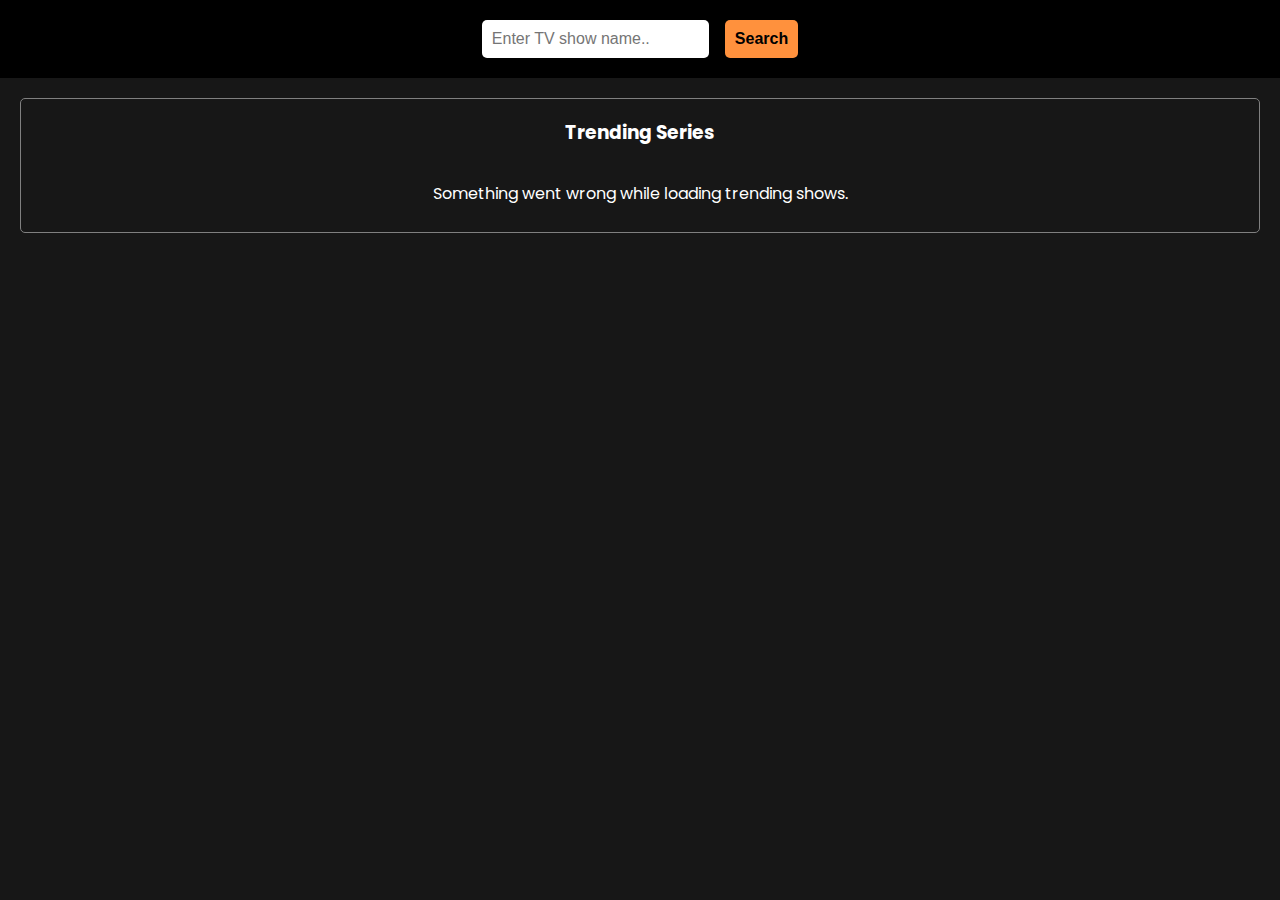
<file: index.html>
<!DOCTYPE html>
<html lang="en">
<head>
    <meta charset="UTF-8">
    <meta name="viewport" content="width=device-width, initial-scale=1.0">
    <title>TrackV</title>
    <link rel="preconnect" href="https://fonts.googleapis.com">
    <link rel="preconnect" href="https://fonts.gstatic.com" crossorigin>
    <link href="https://fonts.googleapis.com/css2?family=Poppins:ital,wght@0,100;0,200;0,300;0,400;0,500;0,600;0,700;0,800;0,900;1,100;1,200;1,300;1,400;1,500;1,600;1,700;1,800;1,900&display=swap" rel="stylesheet">
    <link rel="stylesheet" href="./styles/style.css">
</head>
<body>
    <header>
        <nav>
            <input type="text" id="query" placeholder="Enter TV show name.." />
            <button id="searchButton">Search</button>
        </nav>
    </header>
    <main>
        <div id="trending-series">
            <h3>Trending Series</h3>
            <section id="trending-container" class="container">
            </section>
        </div>

    </main>
</body>
<script src="./js/index.js"></script>
</html>
</file>
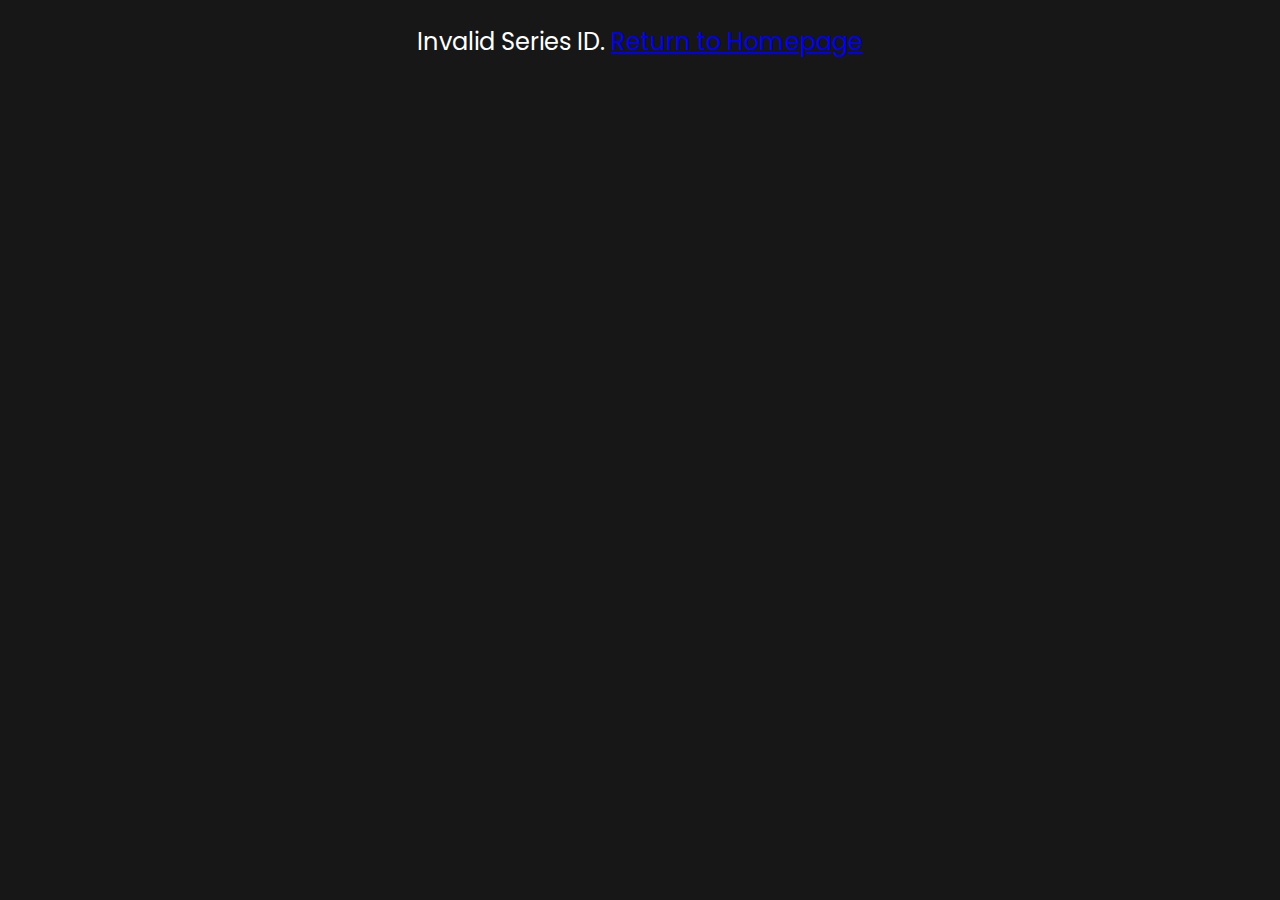
<file: html/details.html>
<!DOCTYPE html>
<html lang="en">
<head>
    <meta charset="UTF-8">
    <meta name="viewport" content="width=device-width, initial-scale=1.0">
    <title>TV Series Details</title>
    <link rel="preconnect" href="https://fonts.googleapis.com">
    <link rel="preconnect" href="https://fonts.gstatic.com" crossorigin>
    <link href="https://fonts.googleapis.com/css2?family=Poppins:ital,wght@0,100;0,200;0,300;0,400;0,500;0,600;0,700;0,800;0,900;1,100;1,200;1,300;1,400;1,500;1,600;1,700;1,800;1,900&display=swap" rel="stylesheet">
    <link rel="stylesheet" href="../styles/style.css">
</head>
<body>
    <header>
        <nav>
            <a href="https://drein100.github.io/serieshub/" class="nav-button">Main Page</a>
            <input type="text" id="query" placeholder="Enter TV show name.." />
            <button id="searchButton">Search</button>
        </nav>
    </header>
    <main>
        <section id="details">
            <div id="poster">
                <h1 id="seriesTitle"></h1>
                <div id="imageContainer">
                    <img id="seriesImage" src="" alt="Series Poster">
                </div>
                <p id="tagline" style="font-style: italic; font-size: 14px; margin: 10px 0 0 0; opacity: 0.5;"></p>
                <p id="genres" style="font-size: 14px; margin: 10px 0 0 0; opacity: 0.5; max-width: 50%; align-self: center;"></p>
                <h3>Seasons</h3>
                <select id="seasonsDropdown">
                    <option value="" disabled selected>Select a season</option>
                </select>
                <h3>Cast</h3>
                <div id="castContainer" class="cast-container"></div>
            </div>
            <div id="overview">
                <div id="overviewTitle" class="collapsible">
                    <span><span id="overviewIcon">➤</span> Overview</span>
                </div>
                <div id="overviewText" class="content active"></div>
                <div id="episodesContainer"></div>
            </div>
        </section>
    </main>
    <script src="../js/details.js"></script>
</body>
</html>
</file>
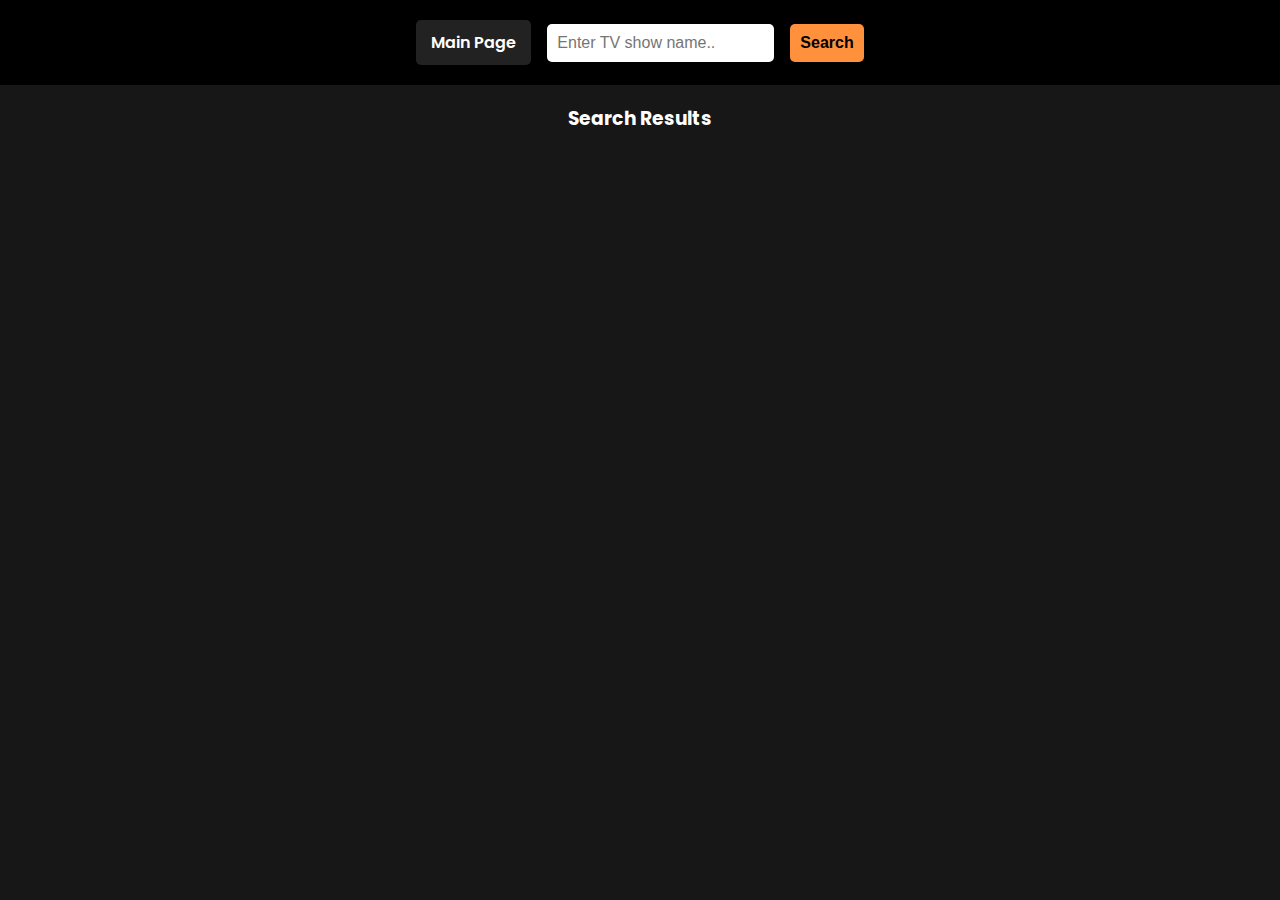
<file: html/search.html>
<!DOCTYPE html>
<html lang="en">
<head>
    <meta charset="UTF-8">
    <meta name="viewport" content="width=device-width, initial-scale=1.0">
    <title>Search Results</title>
    <link rel="preconnect" href="https://fonts.googleapis.com">
    <link rel="preconnect" href="https://fonts.gstatic.com" crossorigin>
    <link href="https://fonts.googleapis.com/css2?family=Poppins:ital,wght@0,100;0,200;0,300;0,400;0,500;0,600;0,700;0,800;0,900;1,100;1,200;1,300;1,400;1,500;1,600;1,700;1,800;1,900&display=swap" rel="stylesheet">
    <link rel="stylesheet" href="../styles/style.css">
</head>
<body>
    <header>
        <nav>
            <a href="https://drein100.github.io/serieshub/" class="nav-button">Main Page</a>
            <input type="text" id="query" placeholder="Enter TV show name.." />
            <button id="searchButton">Search</button>
        </nav>
    </header>
    <main>
        <h3 style="text-align: center;">Search Results</h3>
        <section id="results-container" class="container">
        </section>
    </main>
</body>
<script src="../js/search.js"></script>
</html>
</file>
<file: styles/style.css>
body {
    margin: 0;
    padding: 0;
    background-color: rgb(23, 23, 23);
    color: white;
    font-family: "Poppins", serif;
    box-sizing: border-box;
}
header {
    background-color: rgb(0, 0, 0);
    padding: 20px;
    display: flex;
    justify-content: center;
    align-items: center;
    gap: 1rem; 
}

header nav {
    display: flex;
    align-items: center;
    gap: 1rem;
}

header nav input,
header nav button,
header nav .nav-button {
    padding: 10px;
    border-radius: 5px;
    border-style: none;
    font-size: 1rem;
}

header nav button {
    cursor: pointer;
    background-color: rgb(255, 145, 61);
    font-weight: 600;
}

header nav button:hover {
    background-color: rgb(255, 157, 83);
}

header nav .nav-button {
    text-decoration: none;
    color: white;
    background-color: rgb(34, 34, 34);
    font-weight: 600;
    text-align: center;
    padding: 10px 15px;
    transition: background-color 0.3s ease;
}

header nav .nav-button:hover {
    background-color: rgb(255, 145, 61);
}
#trending-series {
    text-align: center;
    border: 1px solid grey;
    margin: 20px;
    border-radius: 5px;
}
.container {
    display: grid;
    grid-template-columns: repeat(auto-fit, minmax(128px, 1fr));
    gap: 1rem;
    margin: 10px 5rem;
}
.card {
    display: flex;
    flex-direction: column;
    align-items: center;
    margin: 0 3rem;
}
img {
    height: 12rem;
    width: 8rem;
    border-radius: 5px;
    transition: all 0.3 ease-in-out;
    border: 3px solid grey;
}
img:hover {
    border: 3px solid rgb(0, 255, 38);
}
.cardBaslik {
    margin-bottom: 10px;
    font-weight: 600;
    text-align: center;
    width: 128px;
    white-space: nowrap;
    overflow: hidden;
    text-overflow: ellipsis; 
    font-size: 0.8rem;
}
/* DETAILS HTML */
#details {
    display: flex;
    justify-content: space-between;
}
#poster {
    display: flex;
    flex-direction: column;
    align-content: center;
    text-align: center;
    margin-left: 1.5rem;
}
#seriesTitle {font-weight: 800;}
#seriesImage {height: 18rem; width: 12rem; border: 1px solid grey;} 

#overview {
    margin-top: 1.5rem;
    min-width: 70%;
    max-width: 70%;

}
#overviewTitle {
    font-weight: 700;
    cursor: pointer;
    margin: 10px 0;
}

.content {
    display: none; 
    color: #aaa;
    font-size: 0.9rem;
}
.active {display: block;}

#overviewIcon {
    transform: rotateY(90deg);
    transition: transform 0.3s ease;
    padding-right: 10px;
}

.down {transform: rotateY(90deg);}

.episode {
    display: flex;
    flex-direction: column;
    gap: 15px;
    margin: 1.5rem 0;
    border-bottom: 1px solid #333;
    padding-bottom: 1rem;
}
.episodeInfo {
    display: flex;
}
.episode img {
    height: 100px;
    width: 180px;
    border-radius: 5px;
    object-fit: cover;
    border: 1px solid grey;
}
.episode h4 {
    font-size: 1rem;
    margin: 0;
    color: white;
}
.episodeInfo p {
    font-size: 0.9rem;
    color: #aaa;
    margin: 5px 1rem;
}
#poster h3 {
    margin: 20px 0 10px 0;
}
#seasonsDropdown {
    appearance: none;
    align-self: center;
    padding: 10px;
    border: 1px solid grey;
    border-radius: 8px;
    background-color: #000000;
    color: #fff;
    cursor: pointer;
    transition: all 0.3s ease;
    font-size: 0.8rem;
    background: url(https://upload.wikimedia.org/wikipedia/commons/9/9d/Caret_down_font_awesome_whitevariation.svg) no-repeat right 0.8em center / 1.4em;
}

#seasonsDropdown:hover {
    border-color: #888;
    background-color: #333;
}
#seasonsDropdown:active {
    background: none;
}

.cast-container {
    width: 20rem;
    display: flex;
    overflow-x: scroll;
    overflow-y: hidden;
    gap: 15px;
    margin: 0 0;
    padding: 10px;
    border: 1px solid grey;
    border-radius: 5px;
    
}
.cast-container::-webkit-scrollbar {
    height: 8px;
}
.cast-container::-webkit-scrollbar-thumb {
    background: #999;
    border-radius: 5px;
}
.cast-container::-webkit-scrollbar-thumb:hover {
    background: #777;
}
.cast-container::-webkit-scrollbar-track {
    background: #333;
    border-radius: 5px;
}

.cast-member {
    width: 100px;
    text-align: center;
    font-size: 0.9rem;
    color: white;
}

.cast-member img {
    width: 90px;
    height: 135px;
    object-fit: cover;
    border-radius: 5px;
    margin-bottom: 5px;
    border: 1px solid grey;
}

.cast-member h5 {
    font-size: 0.7rem;
    margin: 0;
}

.cast-member p {
    margin: 2px 0;
    font-size: 0.5rem;
    color: #aaa;
}
</file>
